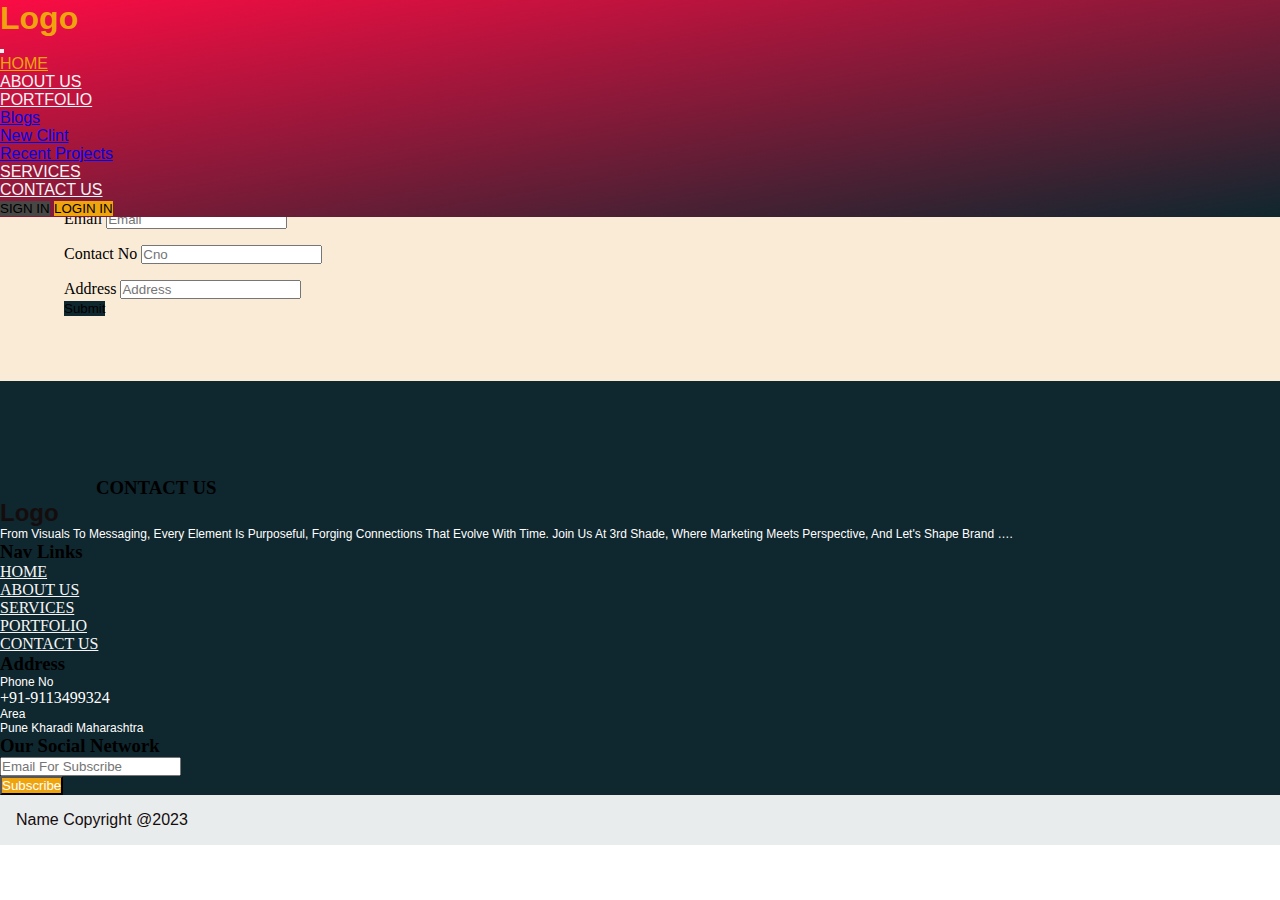
<file: contactForm.html>
<!DOCTYPE html>
<html lang="en">
<head>
    <meta charset="UTF-8">
    <meta name="viewport" content="width=device-width, initial-scale=1.0">
    <title>About Us</title>



    <!-- custom css-->



  <link href="Component.css" rel="StyleSheet" />

  <link rel="stylesheet" href="https://cdnjs.cloudflare.com/ajax/libs/font-awesome/6.4.2/css/all.min.css" integrity="sha512-z3gLpd7yknf1YoNbCzqRKc4qyor8gaKU1qmn+CShxbuBusANI9QpRohGBreCFkKxLhei6S9CQXFEbbKuqLg0DA==" crossorigin="anonymous" referrerpolicy="no-referrer" />


  <!-- Bootstrap cdn -->


  <link href="https://cdn.jsdelivr.net/npm/bootstrap@5.3.1/dist/css/bootstrap.min.css" rel="stylesheet"
    integrity="sha384-4bw+/aepP/YC94hEpVNVgiZdgIC5+VKNBQNGCHeKRQN+PtmoHDEXuppvnDJzQIu9" crossorigin="anonymous">


</head>
<body>
    

    <header class="container-fluid header">

        <nav class="navbar navbar-expand-lg">
          <div class="container">
            <h1 class="navbar-brand">Logo</h1>
            <button class="navbar-toggler" type="button" data-bs-toggle="collapse"
              data-bs-target="#navbarSupportedContent" aria-controls="navbarSupportedContent" aria-expanded="false"
              aria-label="Toggle navigation">
              <span class="navbar-toggler-icon"></span>
            </button>
            <div class="collapse navbar-collapse" id="navbarSupportedContent">
              <ul class="navbar-nav m-auto mb-2 mb-lg-0">
                <li class="nav-item home">
                  <a class="nav-link active border-bottom" aria-current="page" href="#">Home</a>
                </li>
                <li class="nav-item">
                  <a class="nav-link" href="Components/About.html">About us</a>
                </li>
                <li class="nav-item dropdown">
                  <a class="nav-link dropdown-toggle" href="Components/Services.html" role="button" data-bs-toggle="dropdown"
                    aria-expanded="false">
                    Portfolio
                  </a>
                  <ul class="dropdown-menu">
                    <li><a class="dropdown-item" href="#">Blogs</a></li>
                    <li><a class="dropdown-item" href="#">new clint</a></li>
                    <li><a class="dropdown-item" href="#">recent projects</a></li>
  
                  </ul>
                </li>
                <li class="nav-item">
                  <a class="nav-link" href="Components/Services.html">Services</a>
                </li>
                <li class="nav-item">
                  <a class="nav-link" aria-disabled="true" href="Components/ContactUs.html">Contact us</a>
                </li>
              </ul>
              <form class="d-flex" role="search">
                <button class="btn btn-success signIn" type="submit">sign In</button>
                <button class="btn btn-success ms-lg-3 LoginIn" type="submit">Login In</button>
  
              </form>
            </div>
          </div>
        </nav>
  
      </header>

   

      <!--contact us form-->

      <form class="container-fluid form" method="post" action="myform.php">
<h2 class="form_heading">get the touch with us</h2>

        <div class="form-row container m-auto">
          <div class="form-group col-lg-6 col-12" >
            <label for="inputEmail4">First name</label>
            <input type="text" class="form-control" id="inputEmail4" placeholder="fname" name="fname" >
          </div>
         
          <div class="form-group col-lg-6">
            <label for="inputEmail4">last Name</label>
            <input type="text" class="form-control" id="inputEmail4" placeholder="lname" name="lname">
          </div>
          <div class="form-group col-lg-6">
            <label for="inputPassword4">Email</label>
            <input type="email" class="form-control" id="inputPassword4" placeholder="email" name="email">
          </div>

          <div class="form-group col-lg-6">
            <label for="inputEmail4">contact no</label>
            <input type="number" class="form-control" id="inputEmail4" placeholder="cno" name="number">
          </div>
          <div class="form-group col-lg-6">
            <label for="inputPassword4">address</label>
            <input type="text" class="form-control" id="inputPassword4" placeholder="address" name="address">
          </div>
        </div>

        <button type="submit" class="btn btn-lg mt-5 mx-3 btn-primary">submit</button>
      </form>

 <!--footer section-->

 <footer class="container-fluid subfooter text-white">

    <h3 class=" pt-5 pt-lg-5" style="padding-left:6rem; text-transform: uppercase;">Contact Us </h3>



    <div class="container mt-5 footer-text p-2 p-lg-5">

      <div class="row">

        <div class="col-12 col-lg-6">

          <h2>logo</h2>

          <p class="pt-3 p2">From visuals to messaging, every element is purposeful, forging connections that evolve
            with time. Join us at 3rd Shade, where marketing meets perspective, and let's shape brand ….</p>

        </div>

        <div class="col-12 col-lg-2">

          <h3 class="pt-3 pt-lg-0">Nav links </h3>

          <ul class="navbar-nav m-auto mb-2 mb-lg-0">


            <li class="nav-item">
              <a class="nav-link active" aria-current="page" href="#">Home</a>
            </li>

            <li class="nav-item">
              <a class="nav-link" href="#">About us</a>
            </li>

            <li class="nav-item">
              <a class="nav-link active" aria-current="page" href="#">services</a>
            </li>

            <li class="nav-item">
              <a class="nav-link" href="#">Portfolio</a>
            </li>

            <li class="nav-item">
              <a class="nav-link active" aria-current="page" href="#">contact us</a>
            </li>

          </ul>
        </div>

        <div class="col-12 col-lg-4 address-part">

          <h3 class="pt-4 pt-lg-0"> Address </h3>

          <p class="pt-lg-3 pt-3 p2">Phone No</p>

          <a href="tel:+91-9113499324" class="p2">+91-9113499324</a>

          <p class="pt-4 pt-lg-3 p2">Area </p>

          <p class="p2"> pune kharadi Maharashtra</p>

        </div>




      </div>

      <div class="row mt-5">

        <div class="col-12 col-lg-6 icons">

          <h3 class="pt-3 pt-lg-0"> our Social network </h3>

          <i class="fa-brands fa-whatsapp "></i>

          <i class="fa-brands fa-instagram px-3"></i>

          <i class="fa-brands fa-github"></i>

          <i class="fa-brands fa-youtube px-3"></i>

        </div>

        <div class="col-12 col-md-6">

          <div class="row mt-5 mt-lg-0">

            <div class="col-8 col-lg-9 ">

              <input type="text" class="form-control w-75" placeholder="Email for Subscribe">

            </div>

            <div class="col-4 col-lg-3">

              <button class="btn btn-lg text-white subbtn" name="button">subscribe </button>

            </div>

          </div>



        </div>



      </div>

    </div>




  </footer>

  <!-- subfooter -->

  <section class="subfooter2 text-center border-top ">

    <p> Name copyright @2023 </p>

  </section>


  <!--Bootstrap javascript cdn-->

  <script src="https://cdn.jsdelivr.net/npm/bootstrap@5.3.1/dist/js/bootstrap.bundle.min.js"
    integrity="sha384-HwwvtgBNo3bZJJLYd8oVXjrBZt8cqVSpeBNS5n7C8IVInixGAoxmnlMuBnhbgrkm"
    crossorigin="anonymous"></script>




  <!--custom javascript-->

  <scrip type="Script.js">

  </scrip>



</body>
</html>
</file>
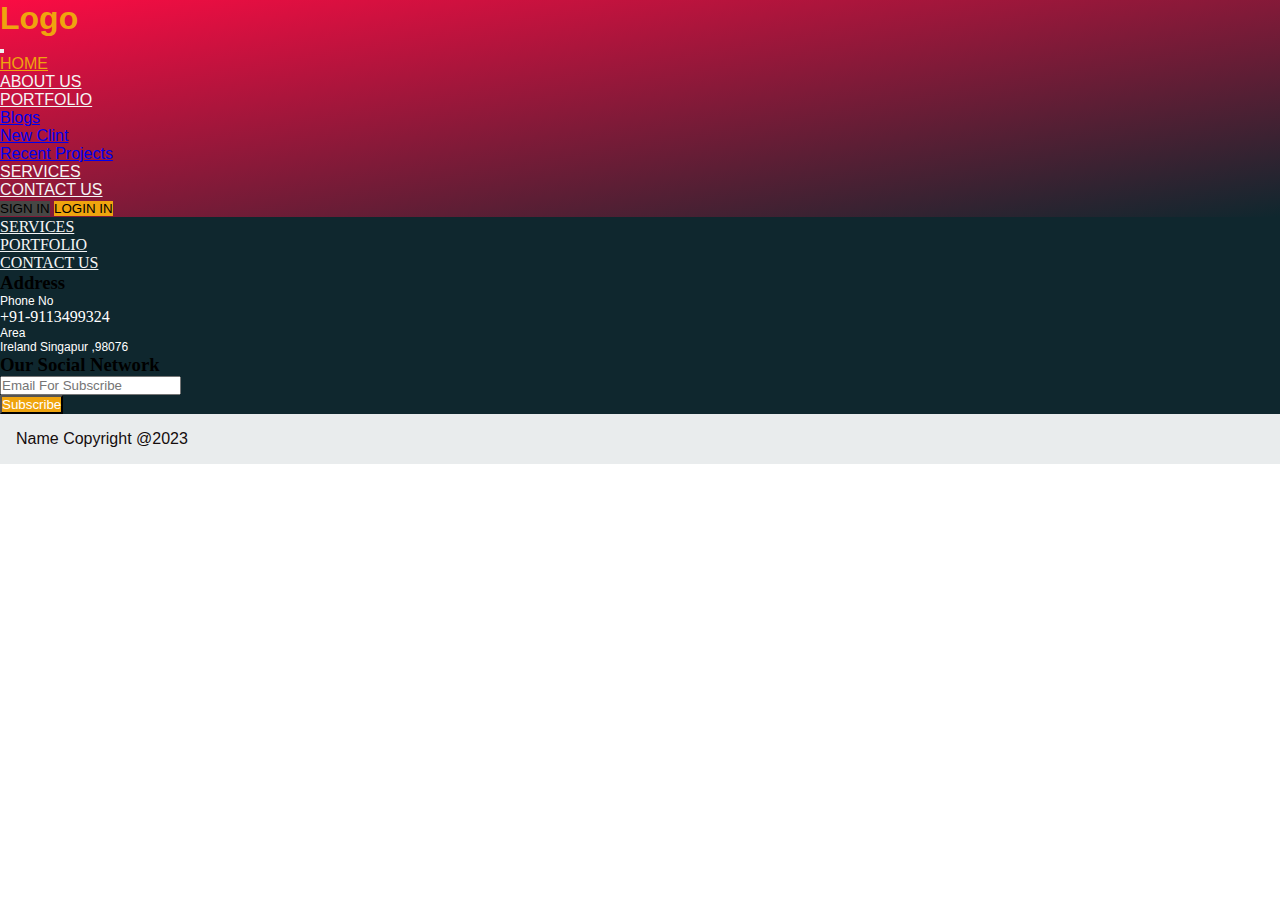
<file: ContactUs.html>
<!DOCTYPE html>
<html lang="en">
<head>
    <meta charset="UTF-8">
    <meta name="viewport" content="width=device-width, initial-scale=1.0">
    <title>About Us</title>



    <!-- custom css-->



  <link href="Component.css" rel="StyleSheet" />

  <link rel="stylesheet" href="https://cdnjs.cloudflare.com/ajax/libs/font-awesome/6.4.2/css/all.min.css" integrity="sha512-z3gLpd7yknf1YoNbCzqRKc4qyor8gaKU1qmn+CShxbuBusANI9QpRohGBreCFkKxLhei6S9CQXFEbbKuqLg0DA==" crossorigin="anonymous" referrerpolicy="no-referrer" />


  <!-- Bootstrap cdn -->


  <link href="https://cdn.jsdelivr.net/npm/bootstrap@5.3.1/dist/css/bootstrap.min.css" rel="stylesheet"
    integrity="sha384-4bw+/aepP/YC94hEpVNVgiZdgIC5+VKNBQNGCHeKRQN+PtmoHDEXuppvnDJzQIu9" crossorigin="anonymous">


</head>
<body>
    

  <header class="container-fluid header">

    <nav class="navbar navbar-expand-lg">
      <div class="container">
        <h1 class="navbar-brand">Logo</h1>
        <button class="navbar-toggler" type="button" data-bs-toggle="collapse"
          data-bs-target="#navbarSupportedContent" aria-controls="navbarSupportedContent" aria-expanded="false"
          aria-label="Toggle navigation">
          <span class="navbar-toggler-icon"></span>
        </button>
        <div class="collapse navbar-collapse" id="navbarSupportedContent">
          <ul class="navbar-nav m-auto mb-2 mb-lg-0">
            <li class="nav-item home">
              <a class="nav-link active border-bottom" aria-current="page" href="#">Home</a>
            </li>
            <li class="nav-item">
              <a class="nav-link" href="Components/About.html">About us</a>
            </li>
            <li class="nav-item dropdown">
              <a class="nav-link dropdown-toggle" href="Components/Services.html" role="button" data-bs-toggle="dropdown"
                aria-expanded="false">
                Portfolio
              </a>
              <ul class="dropdown-menu">
                <li><a class="dropdown-item" href="#">Blogs</a></li>
                <li><a class="dropdown-item" href="#">new clint</a></li>
                <li><a class="dropdown-item" href="#">recent projects</a></li>

              </ul>
            </li>
            <li class="nav-item">
              <a class="nav-link" href="Components/Services.html">Services</a>
            </li>
            <li class="nav-item">
              <a class="nav-link" aria-disabled="true" href="Components/ContactUs.html">Contact us</a>
            </li>
          </ul>
          <form class="d-flex" role="search">
            <button class="btn btn-success signIn" type="submit">sign In</button>
            <button class="btn btn-success ms-lg-3 LoginIn" type="submit">Login In</button>

          </form>
        </div>
      </div>
    </nav>

  </header>




 <!--footer section-->

 <footer class="container-fluid subfooter text-white">

    <h3 class=" pt-5 pt-lg-5" style="padding-left:6rem; text-transform: uppercase;">Contact Us </h3>



    <div class="container mt-5 footer-text p-2 p-lg-5">

      <div class="row">

        <div class="col-12 col-lg-6">

          <h2>logo</h2>

          <p class="pt-3 p2">From visuals to messaging, every element is purposeful, forging connections that evolve
            with time. Join us at 3rd Shade, where marketing meets perspective, and let's shape brand ….</p>

        </div>

        <div class="col-12 col-lg-2">

          <h3 class="pt-3 pt-lg-0">Nav links </h3>

          <ul class="navbar-nav m-auto mb-2 mb-lg-0">


            <li class="nav-item">
              <a class="nav-link active" aria-current="page" href="#">Home</a>
            </li>

            <li class="nav-item">
              <a class="nav-link" href="#">About us</a>
            </li>

            <li class="nav-item">
              <a class="nav-link active" aria-current="page" href="#">services</a>
            </li>

            <li class="nav-item">
              <a class="nav-link" href="#">Portfolio</a>
            </li>

            <li class="nav-item">
              <a class="nav-link active" aria-current="page" href="#">contact us</a>
            </li>

          </ul>
        </div>

        <div class="col-12 col-lg-4 address-part">

          <h3 class="pt-4 pt-lg-0"> Address </h3>

          <p class="pt-lg-3 pt-3 p2">Phone No</p>

          <a href="tel:+91-9113499324" class="p2">+91-9113499324</a>

          <p class="pt-4 pt-lg-3 p2">Area </p>

          <p class="p2"> ireland singapur ,98076</p>

        </div>




      </div>

      <div class="row mt-5">

        <div class="col-12 col-lg-6 icons">

          <h3 class="pt-3 pt-lg-0"> our Social network </h3>

          <i class="fa-brands fa-whatsapp "></i>

          <i class="fa-brands fa-instagram px-3"></i>

          <i class="fa-brands fa-github"></i>

          <i class="fa-brands fa-youtube px-3"></i>

        </div>

        <div class="col-12 col-md-6">

          <div class="row mt-5 mt-lg-0">

            <div class="col-8 col-lg-9 ">

              <input type="text" class="form-control w-75" placeholder="Email for Subscribe">

            </div>

            <div class="col-4 col-lg-3">

              <button class="btn btn-lg text-white subbtn" name="button">subscribe </button>

            </div>

          </div>



        </div>



      </div>

    </div>




  </footer>

  <!-- subfooter -->

  <section class="subfooter2 text-center border-top ">

    <p> Name copyright @2023 </p>

  </section>


  <!--Bootstrap javascript cdn-->

  <script src="https://cdn.jsdelivr.net/npm/bootstrap@5.3.1/dist/js/bootstrap.bundle.min.js"
    integrity="sha384-HwwvtgBNo3bZJJLYd8oVXjrBZt8cqVSpeBNS5n7C8IVInixGAoxmnlMuBnhbgrkm"
    crossorigin="anonymous"></script>




  <!--custom javascript-->

  <scrip type="Script.js">

  </scrip>



</body>
</html>
</file>
<file: Component.css>
@import url('https://fonts.googleapis.com/css2?family=Merriweather:wght@300&display=swap');



main {
    width: 100vw;
    height: auto;
}


html {
    font-size: 16px;

    /* 1rem=10px */
}

/* universal selector */

* {
    margin: 0px;
    padding: 0px;
    box-sizing: border-box;
    text-transform: capitalize;

}


/* Header section */

.header {
    font-family: 'Franklin Gothic Medium', 'Arial Narrow', Arial, sans-serif;
    position: fixed;
    width: 100vw;
    z-index: 1;
    background-image: linear-gradient(to top left, #0f272e, #fa0c43);


}

.navbar-nav .nav-item .nav-link {
    color: whitesmoke !important;
    font-size: 1rem;
    text-transform: uppercase;


}

.navbar-brand {
    color: #efa40e !important;
    font-size: 2rem !important;
}


.navbar-nav .home .nav-link {
    color: #efa40e !important;

}

.navbar-nav .nav-item .nav-link:hover {
    border-bottom: 2px solid #efa40e;
}

.signIn {
    background-color: #474745 !important;
    border: none !important;
    border-radius: none !important;
    text-transform: uppercase;
}

.LoginIn {
    border-bottom: 2px solid #efa40e;
    background-color: #efa40e !important;
    border: none !important;
    border-radius: none !important;
    text-transform: uppercase;

}





/* Hero section */

.Hero_section {
    background-color: #0f272e;
    color: white;
    padding: 12rem;
    border-bottom-right-radius: 10rem;
    width: 100vw;
    background-image: linear-gradient(to top left, #0f272e, #fa0c43);


}

.hero_head {
    font-size:6rem !important;
    font-family: 'Lucida Sans', 'Lucida Sans Regular', 'Lucida Grande', 'Lucida Sans Unicode', Geneva, Verdana, sans-serif;
}

.hero_head::first-line {
    color: #efa40e;
}

.learnmore {
    background-color: #efa40e !important;
    border: none !important;
    text-transform: uppercase;

}

.viewservice {
    background-color: #474745 !important;
    border: none !important;
    text-transform: uppercase;

}

.Hero_img {
    width: 38rem;
    height: 30rem;
    border-radius: 10%;
}

.Hero_section p{
    font-family: 'Segoe UI', Tahoma, Geneva, Verdana, sans-serif
    !important;
}




/* about us section */

.about_us {
    background-color: white;
    padding: 5rem;
    border-top-left-radius: 5rem;

}

.content_box {
    border-top: 1px solid #efa40e;
    padding: 2rem;
}

.about_leftContent img {
    width: 30rem;
    height: 30rem;
    border-radius: 50%;

}

.about_rightContent .prah {
    text-transform: capitalize;
    color: #efa40e !important;
    font-size: 1.5rem;
    font-family: 'Lucida Sans', 'Lucida Sans Regular', 'Lucida Grande', 'Lucida Sans Unicode', Geneva, Verdana, sans-serif;
}


.about_rightContent .prah::after {
    content: "--------";
    color: #efa40e;
}

.about_rightContent a {
    background-color: #efa40e !important;
    border: none !important;
    margin-top: 3rem;
    font-family: 'Lucida Sans', 'Lucida Sans Regular', 'Lucida Grande', 'Lucida Sans Unicode', Geneva, Verdana, sans-serif;

}

.about_rightContent {
    background-image: linear-gradient(#0f272e, rgb(254, 232, 232));
    padding: 2rem;
    border-radius: 2rem 0 2rem 0;
    font-family: 'Lucida Sans', 'Lucida Sans Regular', 'Lucida Grande', 'Lucida Sans Unicode', Geneva, Verdana, sans-serif;

}

.about_rightContent,
h2,
p {
    color: rgb(243, 224, 224) !important;
}




/* our service page */

.our_service {
    padding: 3rem;
    background-color: #0f272e;
    z-index: -1;
    border-radius: 0 5rem 0 0;
    padding-top:8rem !important;


}

.our_service h2 {
    color: #efa40e !important;
    text-transform: uppercase;
    text-align: center;
    font-family: 'Lucida Sans', 'Lucida Sans Regular', 'Lucida Grande', 'Lucida Sans Unicode', Geneva, Verdana, sans-serif;
    

}

.our_service h4 {
    color: white;
    text-align: center;
    text-transform: capitalize;
    font-family: Arial, Helvetica, sans-serif;


}


.card {
    margin-top: 2rem;
    margin-left: 1rem;
    background-color: #959898 !important;
    border: none !important;
}

.btn-primary {
    background-color: #0f272e !important;
    border: none !important;
}

.learnmore2 {
    background-color: #efa40e !important;
    margin-left: 8rem;
    margin-top: 5rem;
    border: none !important;
}

.service_content img {
    width: 18rem;
    height: 15rem;
    object-position: center;
    object-fit: cover;
}


/* about us 2 */

.about_us2 {
    background-color: #edf1f1;
    padding: 5rem;
    margin-top: 3rem;
    border-radius: 5rem 0 0 0;

}

.about_rightContent2 {
    padding: 1rem;

}

.about_rightContent2,
h2,
p {
    color: rgb(21, 13, 13) !important;
    font-family: 'Lucida Sans', 'Lucida Sans Regular', 'Lucida Grande', 'Lucida Sans Unicode', Geneva, Verdana, sans-serif;


}

.content_box2 {

    padding: 2rem;
}


.btn-primary1 {
    background-color: #0f272e !important;
    border: none !important;
    margin-top: 2rem !important;
    color: white !important;
}

.prah2 {
    color: #0f272e;
    font-size: 2rem;
    font-weight: bold;
}

.Hero_section p {
    color: white !important;
}

.about_leftContent2 img {
    width: 28rem;
    height: 28rem;

}


.pcontent {
    color: white !important;
}

/* testimonial section */


.testimonial_section {
    padding: 5rem;

}



.testimonial_right {
    background-image: url("imgFolder/img4.jpeg");
    width: 30rem;
    height: 30rem;
    background-position: center;
    background-repeat: no-repeat;
    background-size: cover;
    color: whitesmoke !important;
    display: flex;
    justify-content: center;
    align-items: center;
    font-family: 'Times New Roman', Times, serif;
    font-size: 5rem !important;
}

.testimonial_right h1 {
    font-size: 5rem !important;
    font-family: 'Lucida Sans', 'Lucida Sans Regular', 'Lucida Grande', 'Lucida Sans Unicode', Geneva, Verdana, sans-serif;


}


.heading {
    color: #efa40e !important;
    border-bottom: 2px solid #efa40e;
    display: inline-block;
    padding-bottom: 1rem;
    margin-top: 1rem;
    font-family: 'Lucida Sans', 'Lucida Sans Regular', 'Lucida Grande', 'Lucida Sans Unicode', Geneva, Verdana, sans-serif;
    text-transform: uppercase;

}

.testimonial_section .news_section {
    padding: 5rem !important;
    background-color: #0f272e;
    color: white !important;
    margin: 5rem !important;
    font-family: 'Lucida Sans', 'Lucida Sans Regular', 'Lucida Grande', 'Lucida Sans Unicode', Geneva, Verdana, sans-serif;

}

.news_prah {
    color: white !important;
    padding-top: 3rem;
    font-family: 'Lucida Sans', 'Lucida Sans Regular', 'Lucida Grande', 'Lucida Sans Unicode', Geneva, Verdana, sans-serif;

}

.heading2 {
    color: #efa40e !important;
    border-bottom: 2px solid #efa40e;
    display: inline-block;
    padding-bottom: 1rem;
    margin-top: 1rem;
    font-family: 'Lucida Sans', 'Lucida Sans Regular', 'Lucida Grande', 'Lucida Sans Unicode', Geneva, Verdana, sans-serif;

}

.news_img {
    width: 30rem;
    height: 20rem;
}

.gettouch {
    background-color: #efa40e;
    padding: 6rem;
    margin: 0px;
}

.btn-primary3 {

    background-color: #0f272e !important;
    color: #edf1f1 !important;
    width: 10rem;
    height: 4rem;
    box-sizing: border-box;
    padding-top: 1rem !important;
}





/* footer section */

.footer {
    padding: 5rem;
    background-image: linear-gradient(#0f272e, #fa0c43);

}

.subbtn {
    color: white;
    background-color: #efa40e !important;

}

/* sub footer */

.subfooter {
    height: auto;
    box-sizing: border-box;
    background-color: #0f272e;
    padding-top:6rem;


}

.footer-text p {
    font-size: 12px;
    color: rgb(249, 244, 244);
}

.address-part a p {
    text-decoration: none;
    color: #b6e9f8;
}

.address-part a {
    text-decoration: none;
}


.icons.fa-brands {
    width: 50px;
    margin: 0px;
    padding: 0px;

}

h5 {
    color: #b6e9f8 !important;
    font-family: 'Lucida Sans', 'Lucida Sans Regular', 'Lucida Grande', 'Lucida Sans Unicode', Geneva, Verdana, sans-serif;
}

.p2 {
    color: white !important;
}

/* sunfooter2 */

.subfooter2 {
    padding: 1rem;
    color: white;
    background: #e9eced;
    font-size: 1rem;

}





/*form*/

  .form
  {
    background-color: antiquewhite;
    padding:4rem !important;
  }
 
.form_heading
{
    padding-top:2rem;
}

.form-group
{
    margin-top:1rem;
}
/*media query */


@media (min-width:0px) and (max-width:480px) {





  /*header section */



    .navbar-collapse
    {
        padding:3rem;
    }


    .LoginIn {
        margin-left:1rem;
    }

    /*hero section */

    .Hero_img {
        width: 18rem;
        height: 18rem;
        margin-right: 3rem !important;
        margin-top: 3rem;
        padding: 0rem;
        border-radius:0rem;

    }

    .Hero_section {
        border-radius: 0rem;
        padding: 3rem;
    }

    .Hero_section p {
        padding-top: 2rem !important;
       
    }
    
     
    .hero_head {
        padding-top:4rem;
        font-size:4rem !important;
        
    }
    

    /*about section*/


    .about_us {
        padding-top: 1rem;
        border-radius:0rem;
    }

    .about_us2 {
        border-radius: 0rem;

    }

    .about_leftContent img {
        width: 18rem;
        height: 18rem;

    }

    .about_rightContent {
        margin-top: 3rem !important;
    }


    .service_content {
        position: relative;
        right: 3rem;
    }

    .about_leftContent2 img {
        width: 18rem;
        height: 18rem;
        position: relative;
        right: 1rem;
    }


    /* testimonial section */

    .testimonial_right h1 {
        font-size: 3rem !important;
    }

    .news_section {
        position: relative;
        right: 5rem
    }

    .news_section img {
        width: 18rem;
        height: 18rem;
        position: relative;
        right: 4.5rem
    }

   .subbtn {
        position: relative;
        right: 1rem;
        width: 7rem;
        font-size:1rem !important;
        
    }

    
    .testimonial_section {
        border-radius: 0rem;
    }

    /* our services */

    .our_service {
        
        border-radius: 0rem;
    }
    
    .our_service h2 h4
    {
font-size:.5rem !important;
    }
    
   
    /* our send code */
   
    
 

}
</file>
